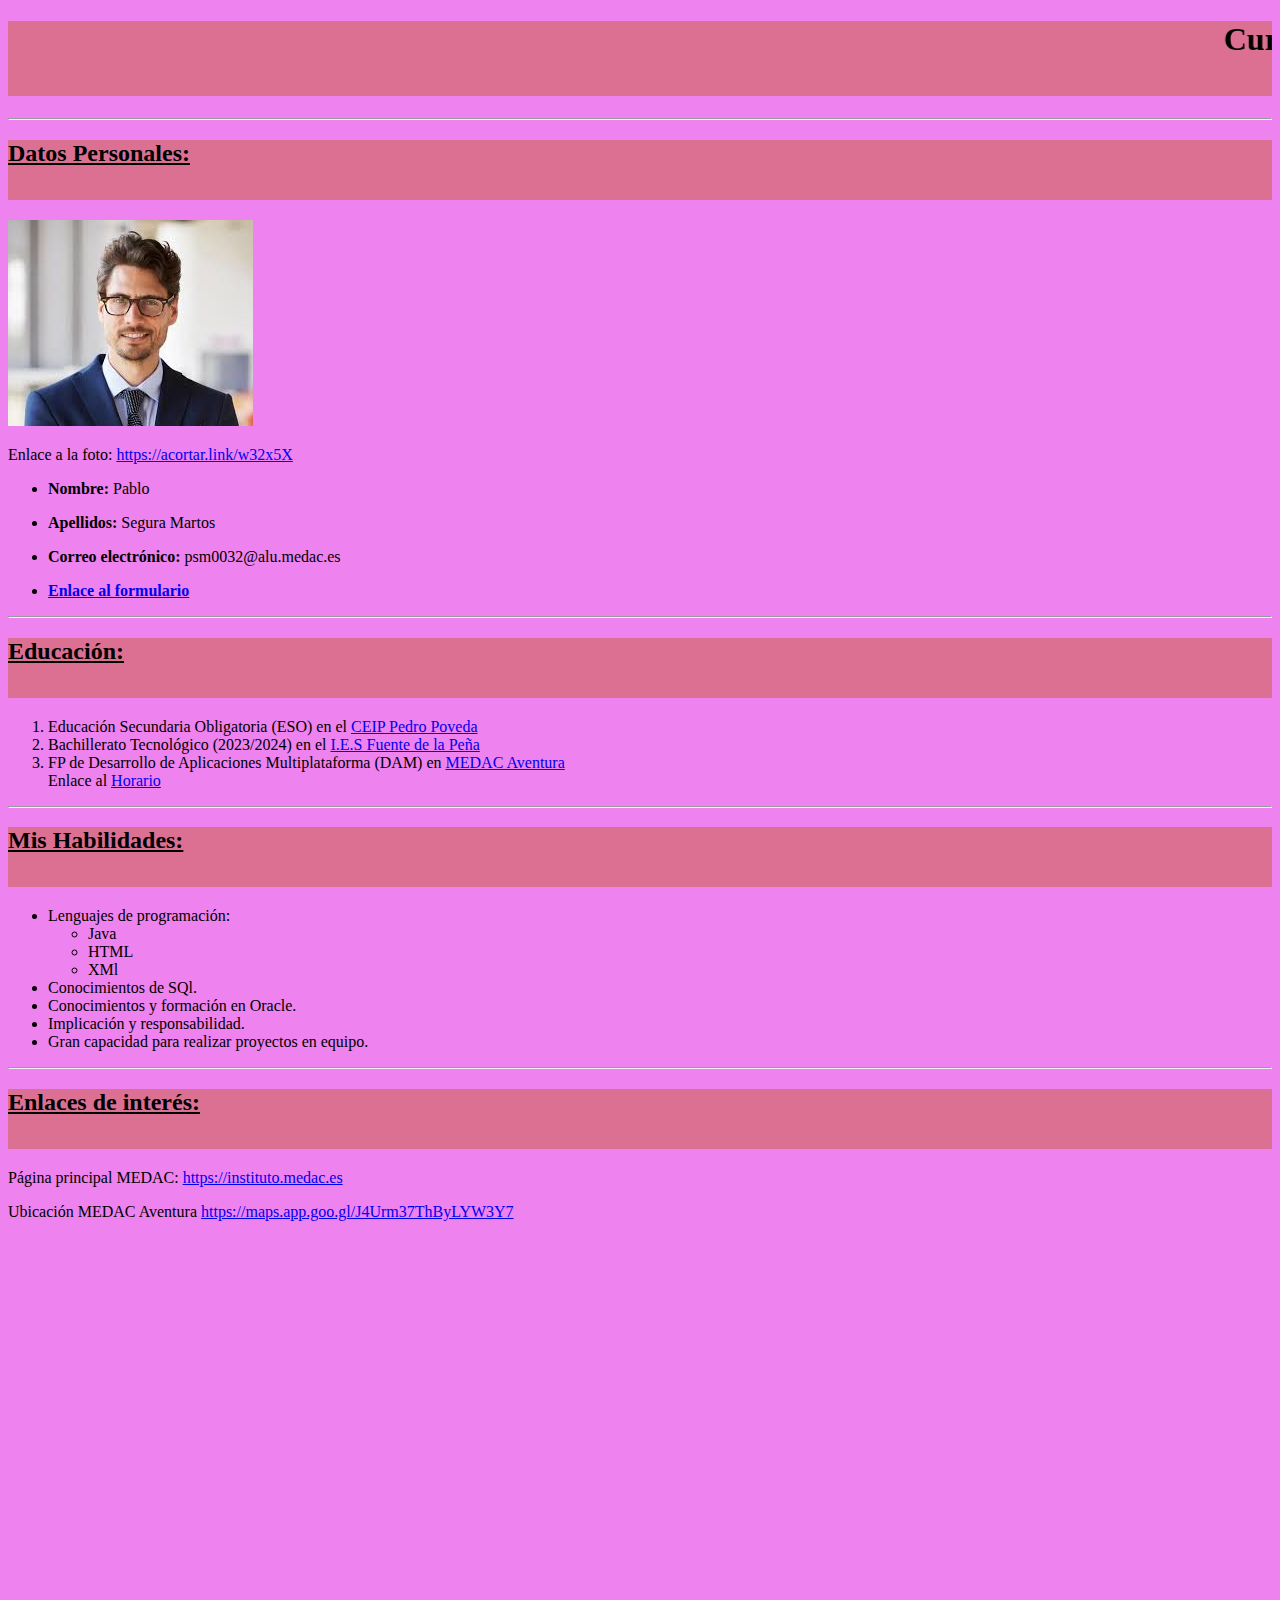
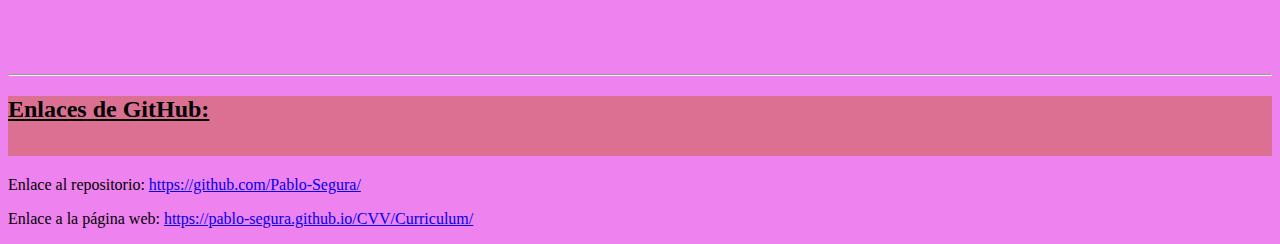
<file: index.html>
<!DOCTYPE html>
<html lang="en">

<head>
    <meta charset="UTF-8">
    <meta name="viewport" content="width=device-width, initial-scale=1.0">
    <title>Curriculum</title>
    <link rel="stylesheet" href="css/style.css">
</head>

<body>
    <h1 class="titulo"><marquee>Curriculum Vitae de Pablo Segura Martos</marquee></h1>

    <hr>
    <div>
        <h2><u>Datos Personales:</u></h2><b></b>
        <p><img src="img/fotocurriculum.jpg"></p>
        <p>Enlace a la foto: <a href="https://acortar.link/w32x5X" target="_blank">https://acortar.link/w32x5X </a></p>


        <ul>
            <li><b>Nombre:</b> Pablo</li>
        </ul>
        <ul>
            <li><b>Apellidos:</b> Segura Martos</li>
        </ul>
        <ul>
            <li><b>Correo electrónico:</b> psm0032@alu.medac.es
            </li>
        </ul>
        <ul>
            <li><b><a href="formulario.html" target="_self">Enlace al formulario</a> </b> 
            </li>
        </ul>

    </div>
    <hr>
    <h2><u>Educación:</u></h2><b></b>

    <ol>
        <li>Educación Secundaria Obligatoria (ESO) en el <a href="https://colegiopedropoveda.org/" target="_blank">CEIP
                Pedro Poveda</a></li>

        <li>Bachillerato Tecnológico (2023/2024) en el <a href="https://www.iesfuente.com" target="_blank">I.E.S Fuente
                de la Peña</a></li>
        <li>FP de Desarrollo de Aplicaciones Multiplataforma (DAM) en <a href="https://medac.es/fp-jaen/calle-huelma-36"
                target="_blank">MEDAC Aventura</a></li>
             Enlace al   <a href="horario.html" target="_self">Horario</a>
    </ol>
    <hr>
    <h2><u>Mis Habilidades:</u></h2><b></b>
    <ul>
        <li>Lenguajes de programación: </li>
        <ul>
            <li>Java</li>
            <li>HTML</li>
            <li>XMl</li>
        </ul>
        <li>Conocimientos de SQl.</li>
        <li>Conocimientos y formación en Oracle.</li>
        <li>Implicación y responsabilidad. </li>
        <li>Gran capacidad para realizar proyectos en equipo.</li>
    </ul>

<hr>

<h2><u>Enlaces de interés:</u></h2><b></b>

<p>Página principal MEDAC: <a href="https://instituto.medac.es/" target="_blank">https://instituto.medac.es</a></p>
<p>Ubicación MEDAC Aventura <a href="https://maps.app.goo.gl/J4Urm37ThByLYW3Y7" target="_self">https://maps.app.goo.gl/J4Urm37ThByLYW3Y7</a></p>
<iframe src="https://www.google.com/maps/embed?pb=!1m18!1m12!1m3!1d3152.6557525460744!2d-3.788306224648951!3d37.798106610816575!2m3!1f0!2f0!3f0!3m2!1i1024!2i768!4f13.1!3m3!1m2!1s0xd6dd7dec3dd20ad%3A0x4fad82fdbe189c8!2sMEDAC%20Aventura%20Formaci%C3%B3n%20Profesional!5e0!3m2!1ses!2ses!4v1728897894815!5m2!1ses!2ses" width="500" height="425" style="border:0;" allowfullscreen="" loading="lazy" referrerpolicy="no-referrer-when-downgrade"></iframe>
<hr>
<h2><u>Enlaces de GitHub:</u></h2><b></b>
<p>Enlace al repositorio: <a href="https://github.com/Pablo-Segura/" target="_blank">https://github.com/Pablo-Segura/</a></p>
<p>Enlace a la página web: <a href="https://pablo-segura.github.io/CVV/Curriculum/">https://pablo-segura.github.io/CVV/Curriculum/</a> </p>


</body>

</html>
</file>
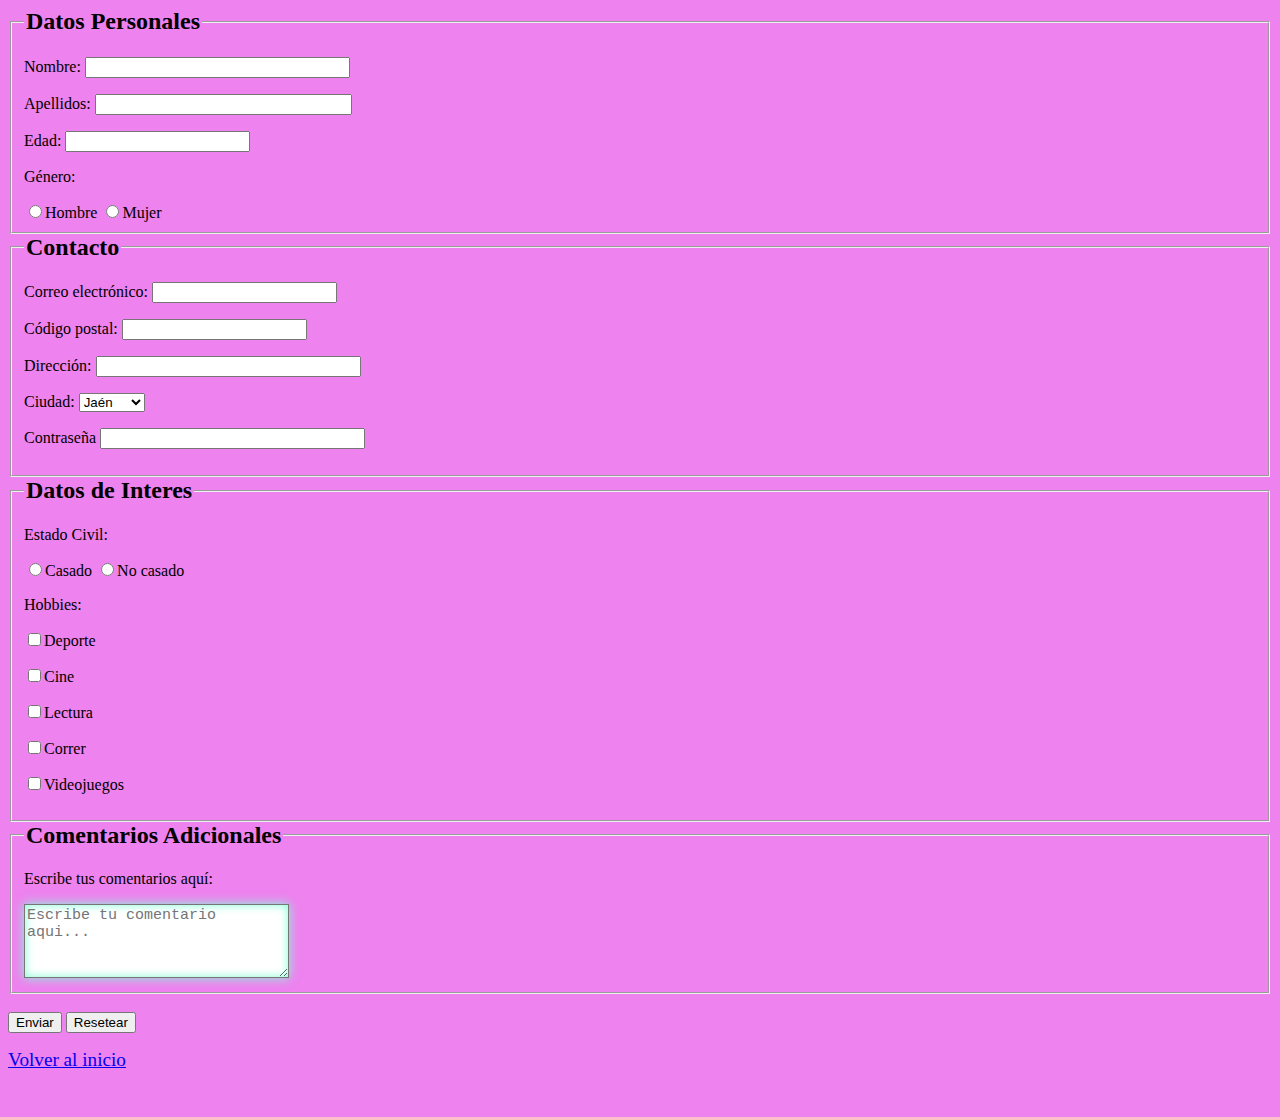
<file: formulario.html>
<!DOCTYPE html>
<html lang="en">

<head>
    <meta charset="UTF-8">
    <meta name="viewport" content="width=device-width, initial-scale=1.0">
    <title>Formulario</title>
    <link rel="stylesheet" href="css/style.css">
</head>

<body>
    
    <form action="proceso.php" method="post">
        <fieldset>

            <legend><b>Datos Personales</b></legend>

            <p>Nombre: <input type="text" size="30x" required></p>
            <p>Apellidos: <input type="text" size="29px" required></p>
            <p>Edad: <input type="number" min="0"></p>

            <p>Género:</p>
            <input type="radio" name="sexo" value="h">Hombre
            <input type="radio" name="sexo" value="m">Mujer
        </fieldset>
    


    
        <fieldset>

            <legend><b>Contacto</b></legend>
            <p>Correo electrónico: <input type="email" size="20px"></p>
            <p>Código postal: <input type="number" size="50px"></p>
            <p>Dirección: <input type="text" size="30px"></p>
            <p>Ciudad: <select>
                    <option value="1">Jaén</option>
                    <option value="2">Linares</option>
                    <option value="3">Úbeda</option>
                </select></p>
            <p>Contraseña <input type="password" size="30px" minlength="8" required></p>
        </fieldset>
    
    



<fieldset>
    <legend><b>Datos de Interes</b></legend>
    <p>Estado Civil:</p>
            <input type="radio" value="casado">Casado
            <input type="radio" value="no casado">No casado
            <p>Hobbies: </p>
                <p><input type="checkbox">Deporte</p>
                <p><input type="checkbox">Cine</p>
                <p><input type="checkbox">Lectura</p>
                <p><input type="checkbox">Correr</p>
                <p><input type="checkbox">Videojuegos</p>
</fieldset>




 
<fieldset>
    <legend><b>Comentarios Adicionales</b></legend>
<p>Escribe tus comentarios aquí:</p>
 <textarea style="font-size: 15px;" rows="4" cols="27" placeholder="Escribe tu comentario aqui..."></textarea> 
</fieldset>  
 <br>
<input type="submit" value="Enviar">
<input type="reset" value="Resetear">
<p><a class="inicio" href="index.html" target="_self">Volver al inicio</a></p>
<br>
</form>
</body>
</html>
</file>
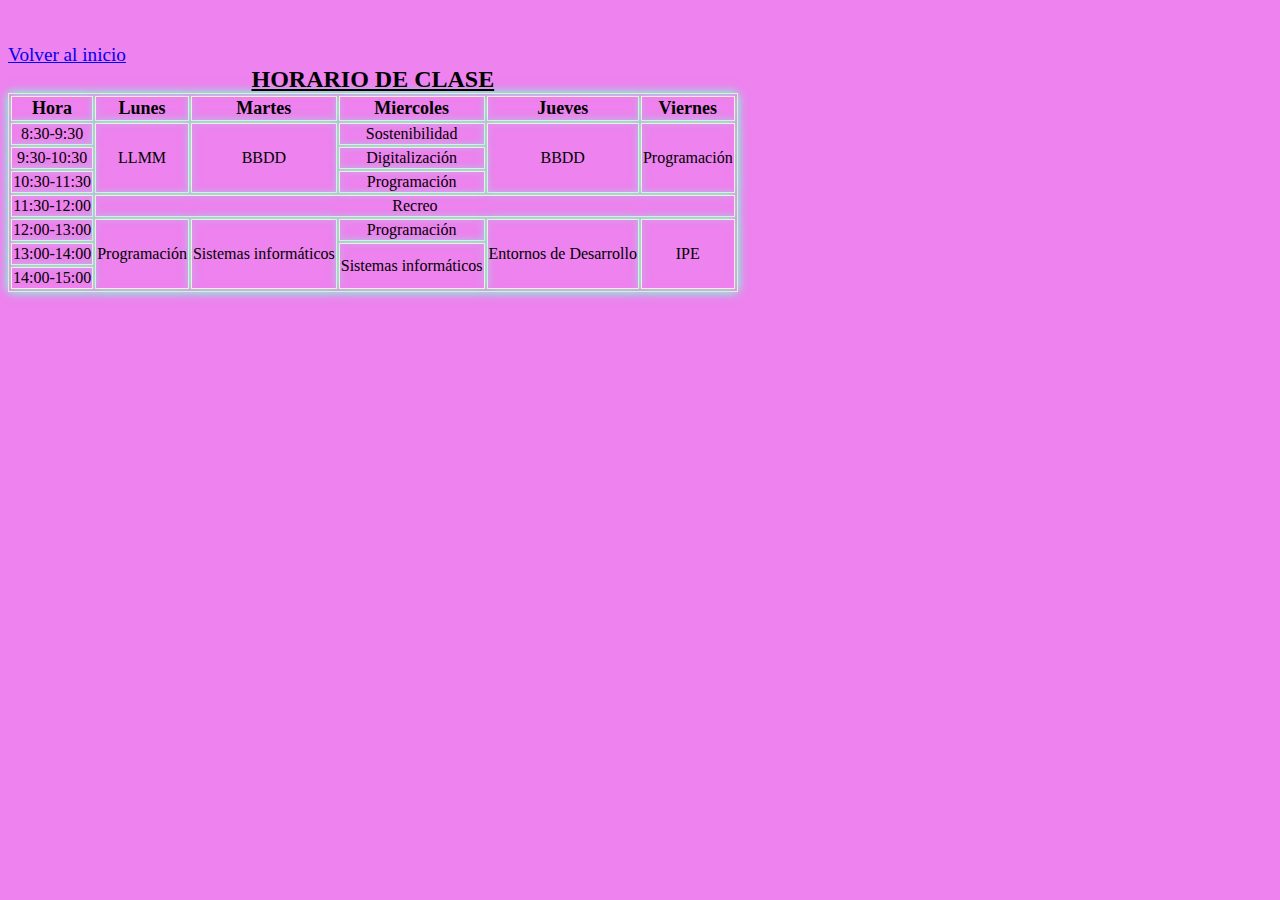
<file: horario.html>
<!DOCTYPE html>
<html lang="en">

<head>
    <meta charset="UTF-8">
    <meta name="viewport" content="width=device-width, initial-scale=1.0">
    <title>Horario</title>
    <link rel="stylesheet" href="css/style.css">
    <style>
        table,
        th,
        td {
            
            border: 1px solid antiquewhite;
            text-align: center;
            box-shadow: 0px 0px 10px aquamarine,
                0px 0px 10px violet inset;

        }
    </style>
</head>

<body class="">
    <table>
        <br>
        <caption><b><u>HORARIO DE CLASE</u></b></caption><br>
        <thead>

            <tr>
                <th>Hora</th>
                <th>Lunes</th>
                <th>Martes</th>
                <th>Miercoles</th>
                <th>Jueves</th>
                <th>Viernes</th>
            </tr>
        </thead>
        <tbody>
            <tr>
                <td>8:30-9:30</td>
                <td rowspan="3">LLMM</td>
                <td rowspan="3">BBDD</td>
                <td rowspan="1">Sostenibilidad</td>
                <td rowspan="3">BBDD</td>
                <td rowspan="3">Programación</td>
            </tr>
            <tr>
                <td>9:30-10:30</td>
                <td rowspan="1">Digitalización</td>
            </tr>
            <tr>
                <td>10:30-11:30</td>
                <td rowspan="1">Programación</td>
            </tr>
            <tr>
                <td>11:30-12:00</td>
                <td colspan="5">Recreo</td>


            </tr>
            <tr>
                <td>12:00-13:00</td>
                <td rowspan="3">Programación</td>
                <td rowspan="3">Sistemas informáticos</td>
                <td rowspan="1">Programación</td>
                <td rowspan="3">Entornos de Desarrollo</td>
                <td rowspan="3">IPE</td>

            </tr>
            <tr>
                <td>13:00-14:00</td>
                <td rowspan="2">Sistemas informáticos</td>
            </tr>
            <tr>
                <td>14:00-15:00</td>
            </tr>

            <a class="inicio" href="index.html" target="_self">Volver al inicio</a>

        </tbody>
    </table>
</body>

</html>
</file>
<file: css/style.css>
.titulo{
    background-color: palevioletred;
    height: 75px;
}
h2{
    background-color: palevioletred;
    height: 60px;
}
body{
    background-color: violet;
}
.foto{
    width: 320px;
    height: 200px;
}
legend{
    font-size: x-large;
}
textarea{
    box-shadow: 0px 0px 10px aquamarine,
    0px 0px 10px aquamarine inset;
}

caption{
    font-size: x-large;
}
th{
    font-size: large;
}
.inicio{
    font-size: larger;
}
</file>
